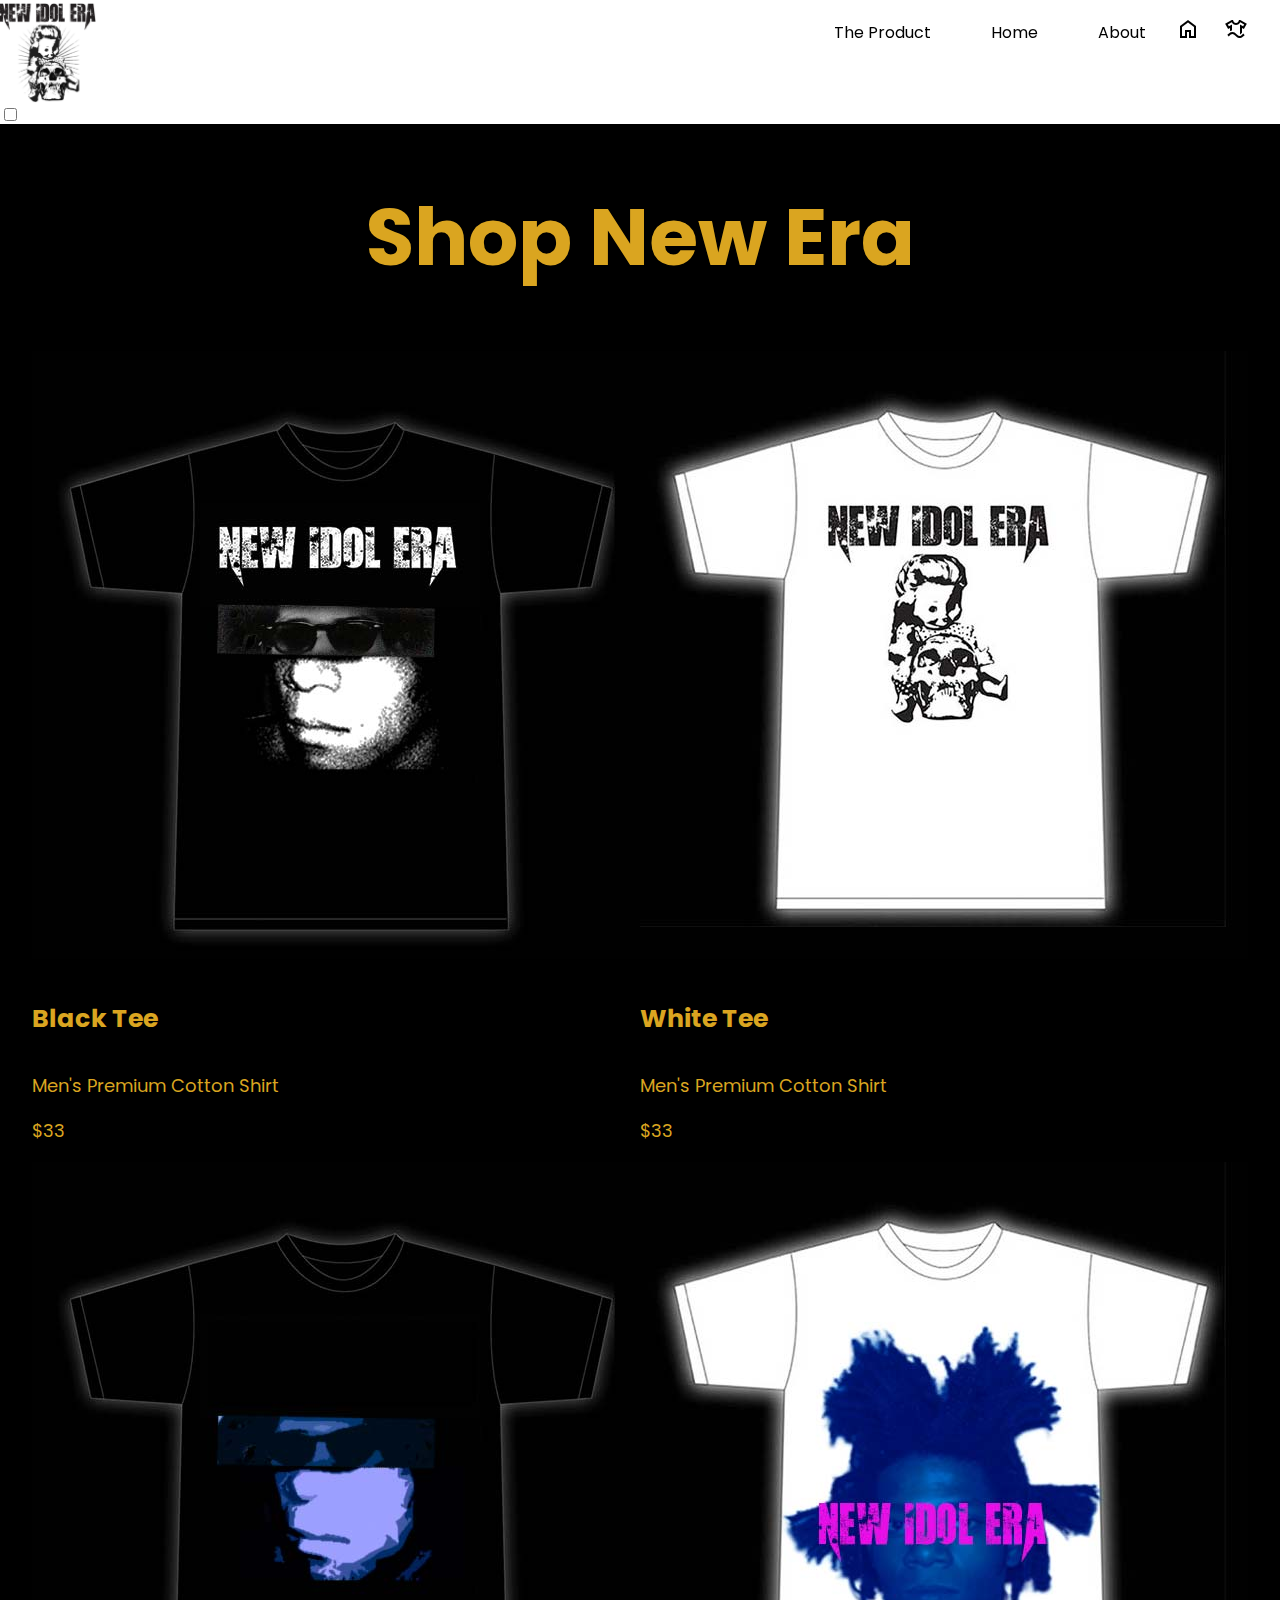
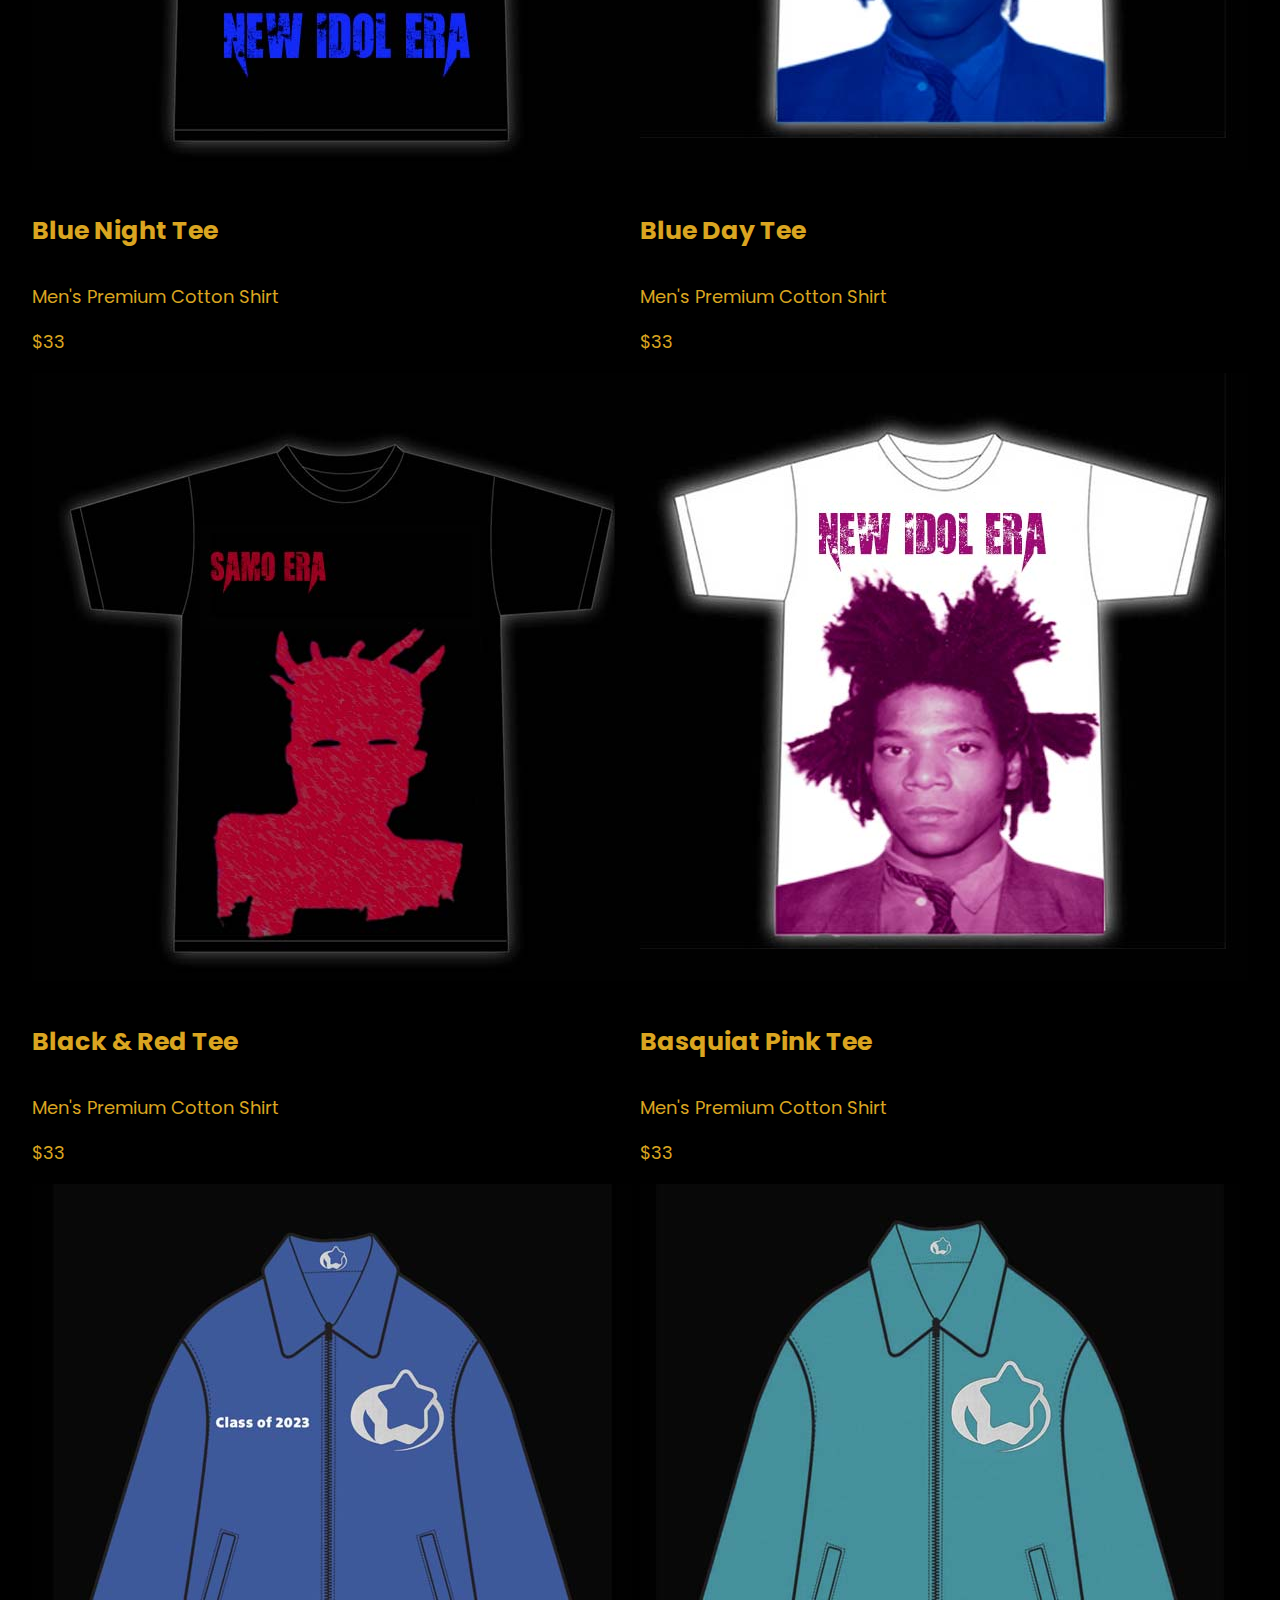
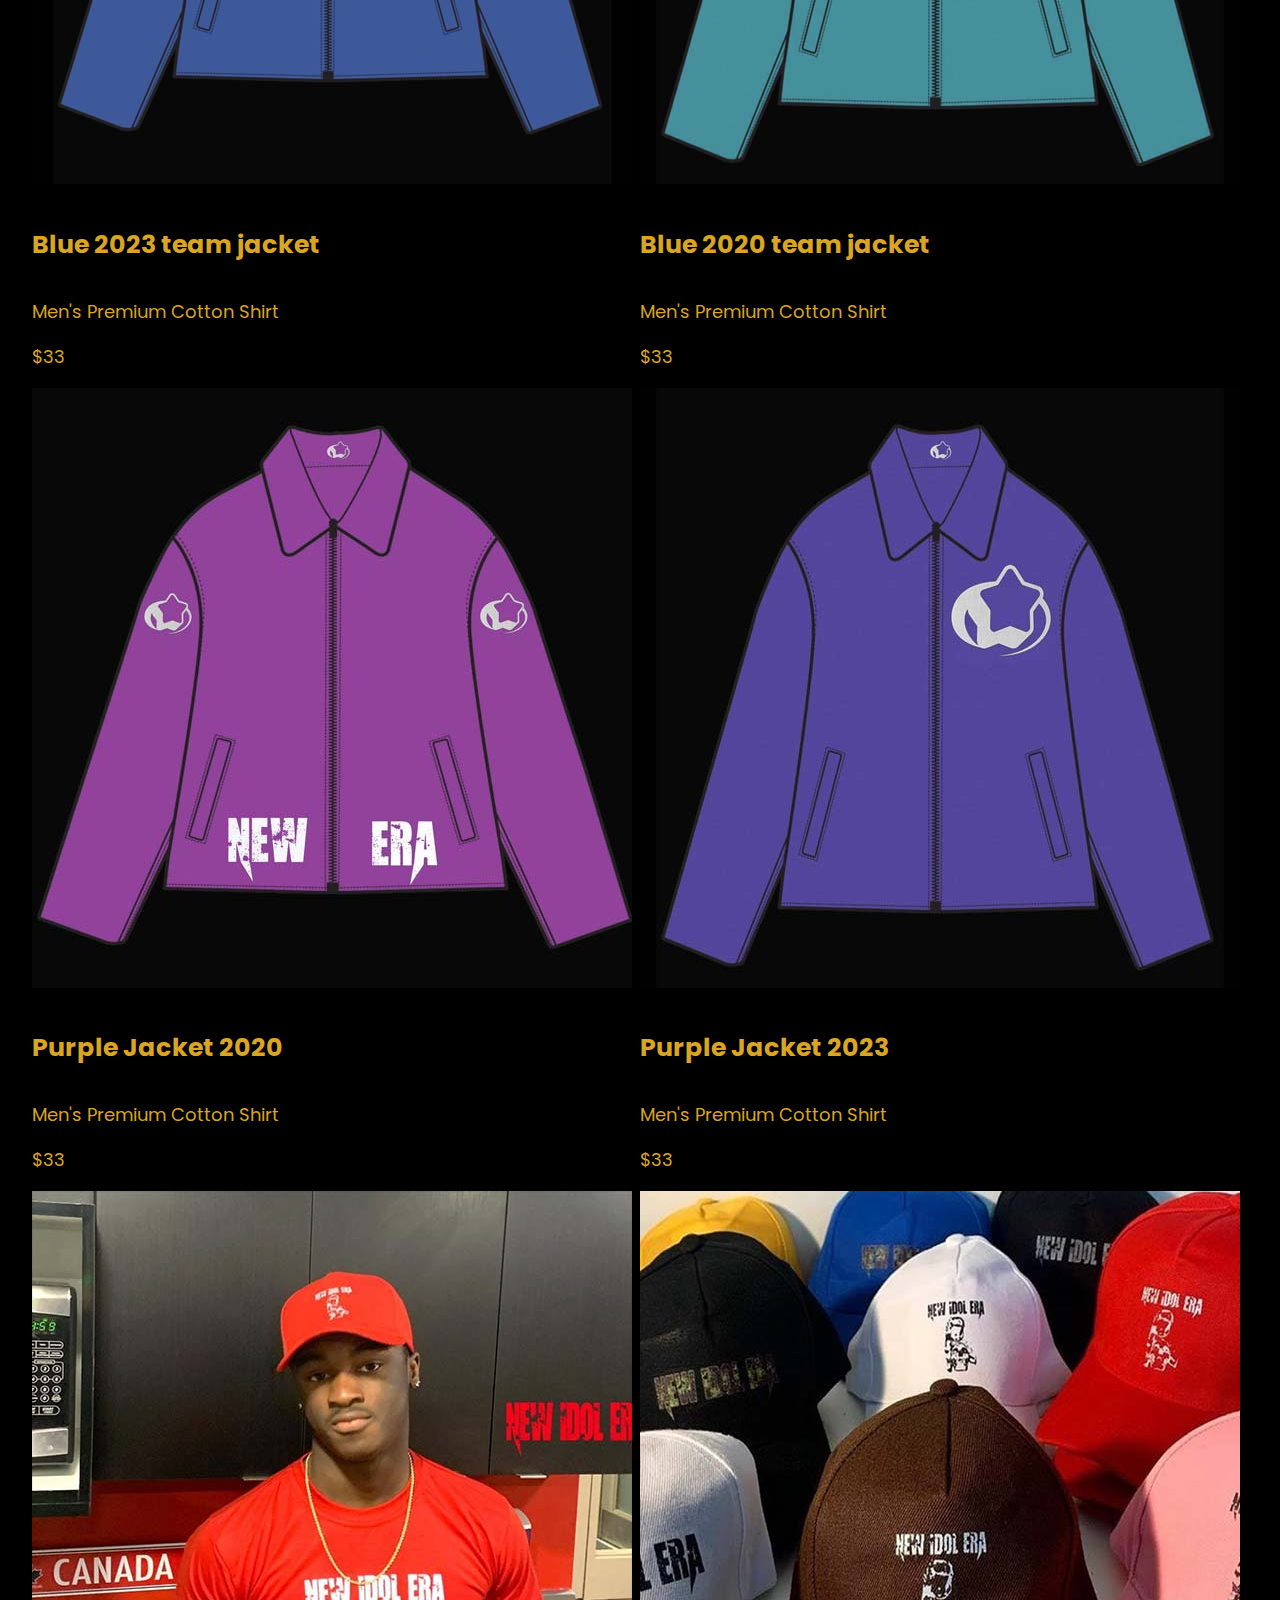
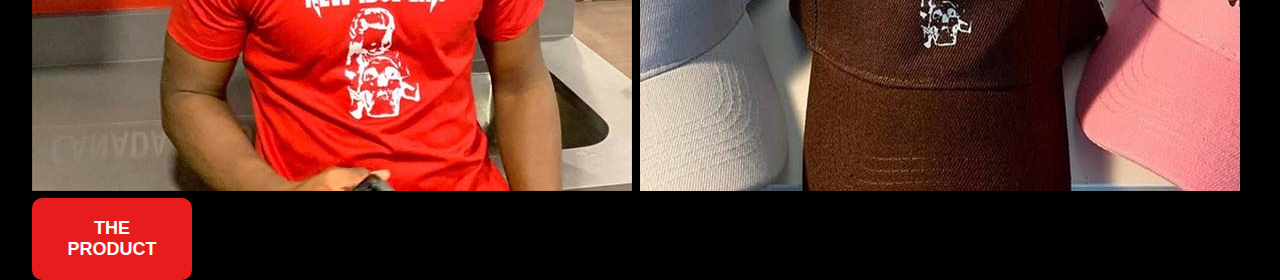
<file: index.html>
<!DOCTYPE html>
<html lang="en">
<head>
  <meta charset="UTF-8">
  <meta http-equiv="X-UA-Compatible" content="IE=edge">
  <meta name="viewport" content="width=device-width, initial-scale=1.0">
  <link rel="stylesheet" href="https://fonts.googleapis.com/css2?family=Material+Symbols+Outlined:opsz,wght,FILL,GRAD@48,400,0,0" />

  <link rel="stylesheet" href="style.css">
  <title>Document</title>
</head>

<header class="header">
  <a href="#" class="logo"></a>
  <img src="img/logo.jpg" alt="logo">
  <input class="side-menu" type="checkbox" id="side-menu"/>
  <label class="hamb" for="side-menu"><span class="hamb-line"></span></label>

  <nav class="nav">
    <ul class="menu">
      <li><a href="product.html">The Product</a></li>
      <li><a href="index.html">Home</a></li>
      <li><a href="about.html">About</a></li>
    </ul>
    <div><span class="material-symbols-outlined">
      home
      <span class="material-symbols-outlined">
        laundry
        </span>
      </span></div>
  </nav>
</header>

<main class="content">
  <h1>Shop New Era</h1>

  

 <section id="t-shirt" class="t-shirt">
  <div class="price-section">
    <article>
      <img src="img/basquiat-black.jpg" alt="">
      <h4>Black Tee</h4>
      <p>Men's Premium Cotton Shirt</p>
      <p>$33</p>
    </article>

        <article>
          <img src="img/OG-white.jpg" alt="">
          <h4>White Tee</h4>
          <p>Men's Premium Cotton Shirt</p>
          <p>$33</p>
        </article>

            <article>
              <img src="img/basquiat-black-blue-1.jpg" alt="">
              <h4> Blue Night Tee </h4>
              <p>Men's Premium Cotton Shirt</p>
              <p>$33</p>
            </article>


                <article>
                  <img src="img/basquiat-blue-pink.jpg" alt="">
                  <h4>Blue Day Tee</h4>
                  <p>Men's Premium Cotton Shirt</p>
                  <p>$33</p>
                </article>
               

                    <article>
                      <img src="img/basquiat-black-red.jpg" alt="">
                      <h4>Black & Red Tee</h4>
                      <p>Men's Premium Cotton Shirt</p>
                      <p>$33</p>
                    </article>

                        <article>
                          <img src="img/basquiat-pink.jpg" alt="">
                          <h4>Basquiat Pink Tee</h4>
                          <p>Men's Premium Cotton Shirt</p>
                          <p>$33</p>
                        </article>



                        <article>
                          <img src="img/jacket-01.jpg" alt="">
                          <h4>Blue 2023 team jacket</h4>
                          <p>Men's Premium Cotton Shirt</p>
                          <p>$33</p>
                        </article>
                        




                        <article>
                          <img src="img/jacket-05.jpg" alt="">
                          <h4>Blue 2020 team jacket</h4>
                          <p>Men's Premium Cotton Shirt</p>
                          <p>$33</p>
                        </article>



                        <article>
                          <img src="img/Jacket-02.jpg" alt="">
                          <h4> Purple Jacket 2020</h4>
                          <p>Men's Premium Cotton Shirt</p>
                          <p>$33</p>
                        </article>



                        <article>
                          <img src="img/Jacket-03.jpg" alt="">
                          <h4>Purple Jacket 2023</h4>
                          <p>Men's Premium Cotton Shirt</p>
                          <p>$33</p>
                        </article>

                        <article>
                          <img src="img/model-pic.jpg" alt="">
                          
                        </article>
                        
                        
                        <article>
                          <img src="img/caps.jpg" alt="">
                          
                          
                        </article>





                          <title>Glow Shadow Hover Button</title>
                          <a href="product.html" class="btn">The product</a>

                          

      </div>
    </section>
</main>
<footer>
  
</footer>
</file>
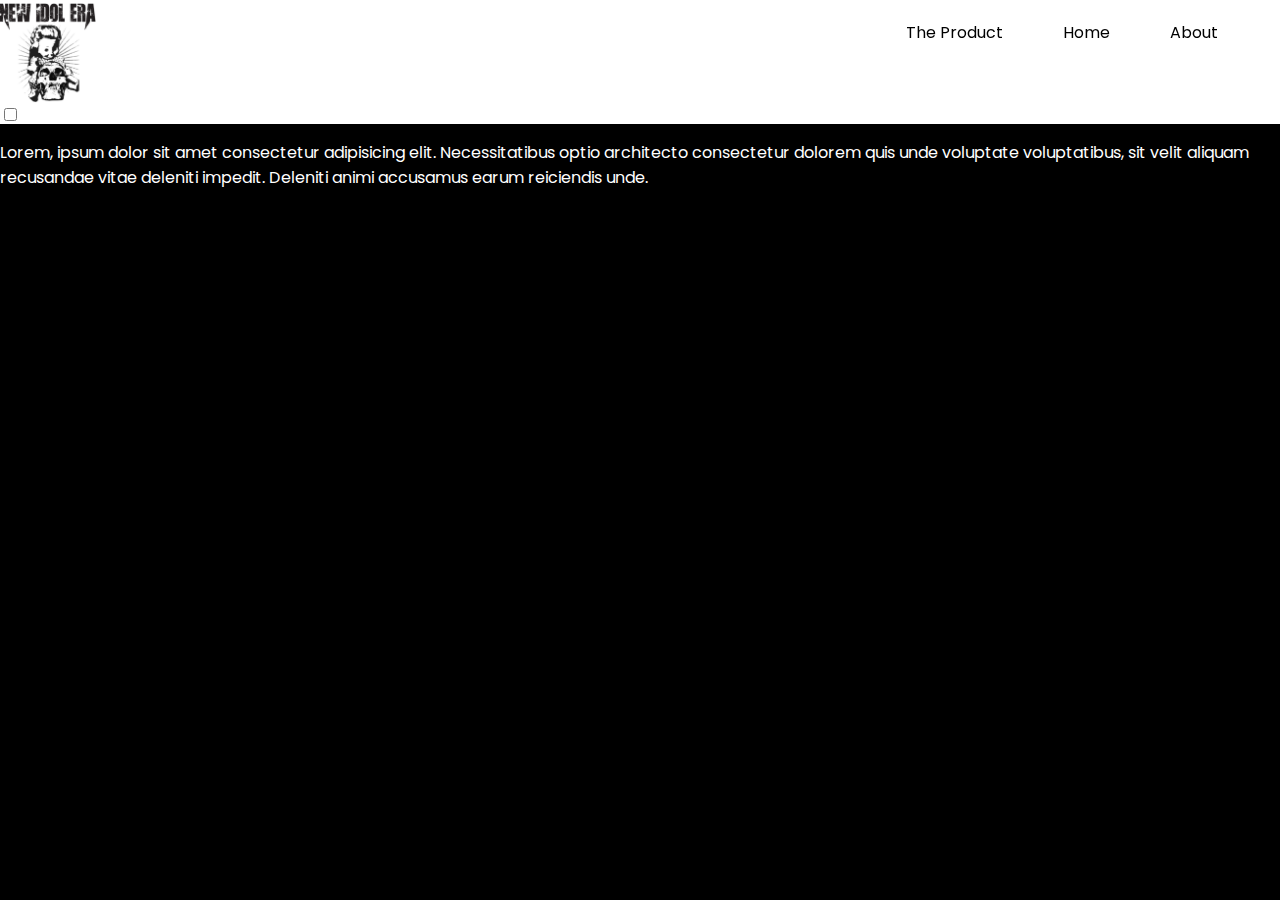
<file: about.html>
<!DOCTYPE html>
<html lang="en">
<head>
  <meta charset="UTF-8">
  <meta http-equiv="X-UA-Compatible" content="IE=edge">
  <meta name="viewport" content="width=device-width, initial-scale=1.0">

  <link rel="stylesheet" href="style.css">
  <title>Document</title>
</head>

<header class="header">
  <a href="#" class="logo"></a>
  <img src="img/logo.jpg" alt="logo">
  
  
  
  <input class="side-menu" type="checkbox" id="side-menu"/>
  <label class="hamb" for="side-menu"><span class="hamb-line"></span></label>
  
  <nav class="nav">
    <ul class="menu">
      <li><a href="product.html">The Product</a></li>
      <li><a href="index.html">Home</a></li>
      <li><a href="about.html">About</a></li>
    </ul>
  </nav>
</header>

<body>
  <main>
    <p class="about-product">Lorem, ipsum dolor sit amet consectetur adipisicing elit. Necessitatibus optio architecto consectetur dolorem quis unde voluptate voluptatibus, sit velit aliquam recusandae vitae deleniti impedit. Deleniti animi accusamus earum reiciendis unde.</p>
    </section>
    </main>
</body>
</file>
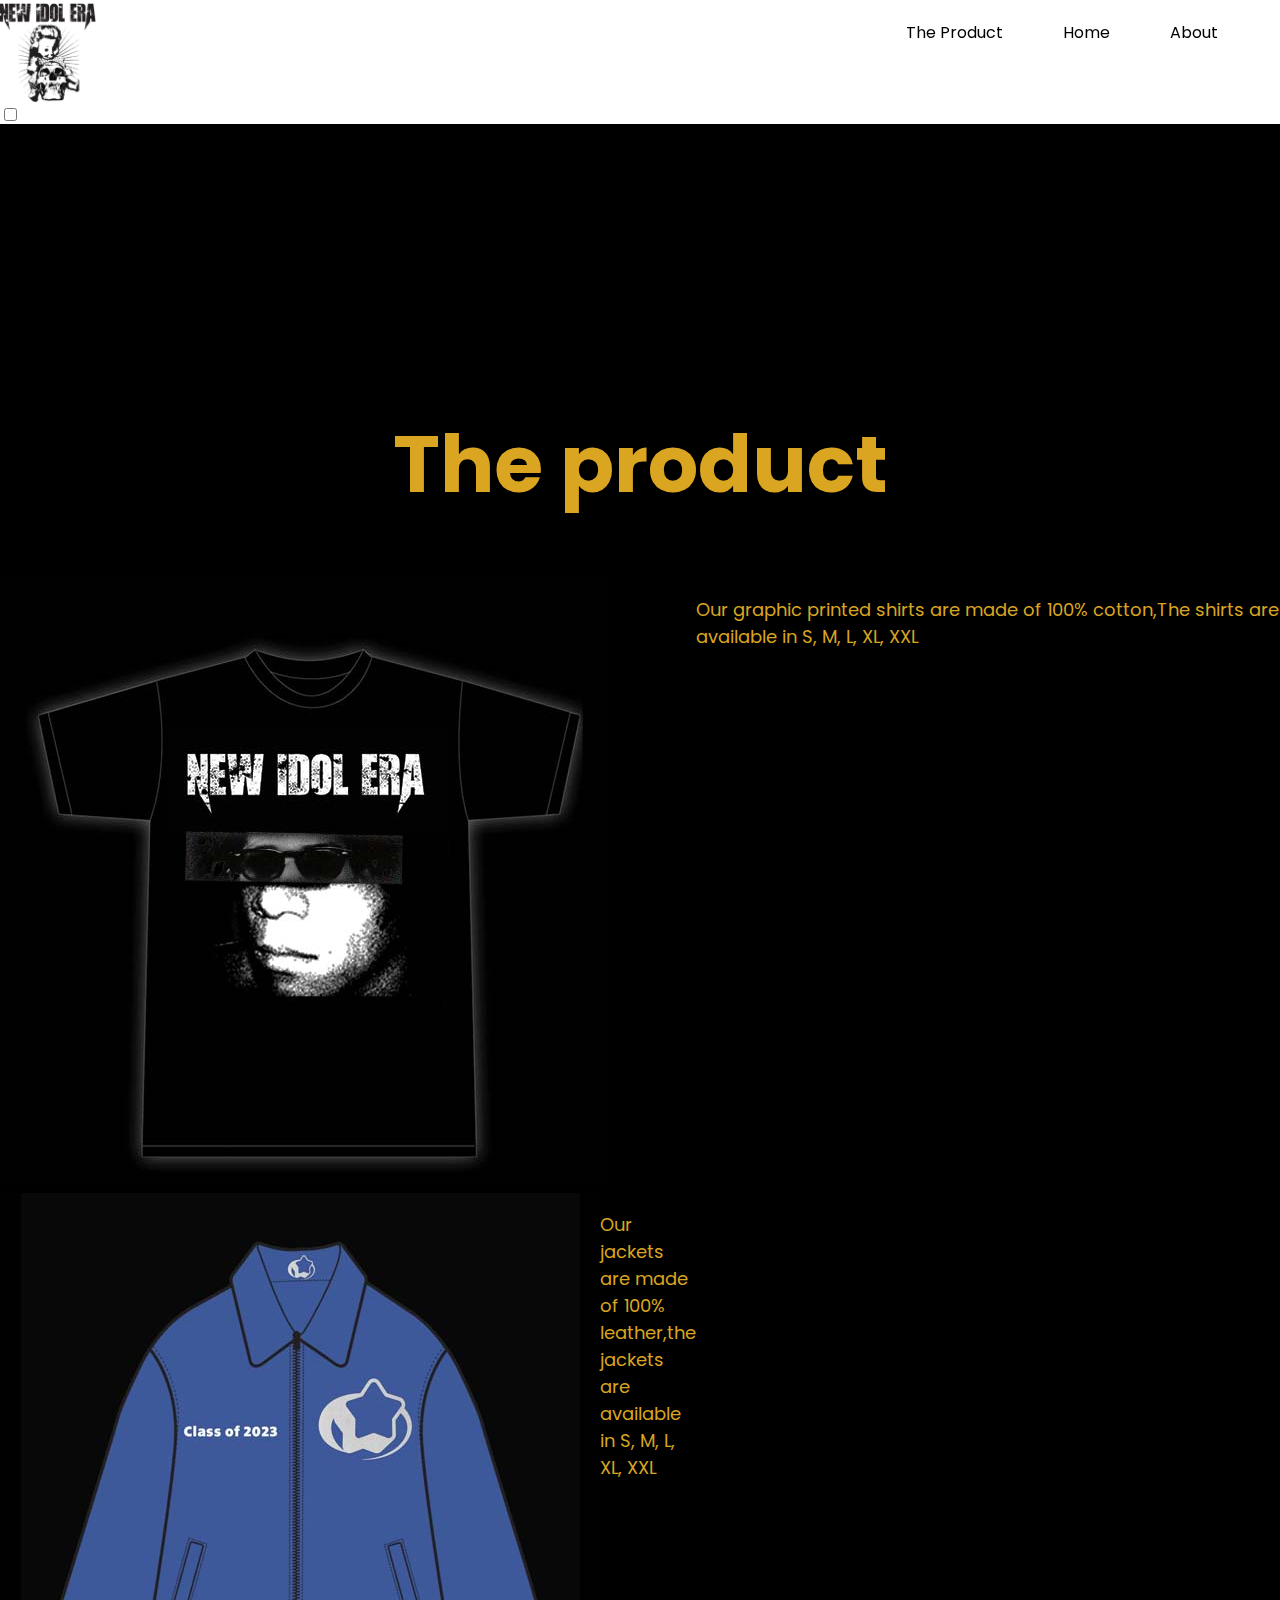
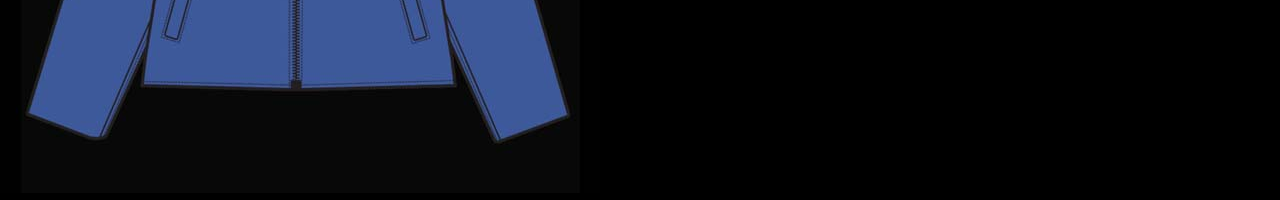
<file: product.html>
<!DOCTYPE html>
<html lang="en">
<head>
  <meta charset="UTF-8">
  <meta http-equiv="X-UA-Compatible" content="IE=edge">
  <meta name="viewport" content="width=device-width, initial-scale=1.0">

  <link rel="stylesheet" href="style.css">
  <title>Document</title>
</head>

<header class="header">
  <a href="#" class="logo"></a>
  <img src="img/logo.jpg" alt="logo">
  
  
  <input class="side-menu" type="checkbox" id="side-menu"/>
  <label class="hamb" for="side-menu"><span class="hamb-line"></span></label>
  
  <nav class="nav">
    <ul class="menu">
      <li><a href="product.html">The Product</a></li>
      <li><a href="index.html">Home</a></li>
      <li><a href="about.html">About</a></li>
    </ul>
  </nav>
</header>
  <h1>The product</h1>
  <main class="content">
    <h1>The product</h1>
  
  
   <section id="t-shirt" class="t-shirt">
    <div class="price-section">
      <article>
        <img src="img/basquiat-black.jpg" alt="">
      </article>
      <p> Our graphic printed shirts are made of 100% cotton,The shirts are available in S, M, L, XL, XXL</p>

      





      <section id="t-shirt" class="t-shirt">
        <div class="price-section">
          <article>
            <img src="img/jacket-01.jpg" alt="">
          </article>

      <p> Our jackets are made of 100% leather,the jackets are available in S, M, L, XL, XXL   </p>
</file>
<file: style.css>
@import url("https://fonts.googleapis.com/css2?family=Poppins:wght@400;700&display=swap");
:root{
  --font-size-sm: clamp(0.8rem, 0.17vw + 0.76rem, 0.89rem);
  --font-size-base: clamp(1rem, 0.34vw + 0.91rem, 1.19rem);
  --font-size-md: clamp(1.25rem, 0.61vw + 1.1rem, 1.58rem);
  --font-size-lg: clamp(1.56rem, 1vw + 1.31rem, 2.11rem);
  --font-size-xl: clamp(1.95rem, 1.56vw + 1.56rem, 2.81rem);
  --font-size-xxl: clamp(2.44rem, 2.38vw + 1.84rem, 3.75rem);
--font-size-xxxl: clamp(3.05rem, 3.54vw + 2.16rem, 5rem);
}

*, *::before, *::after {
  box-sizing: border-box;
}

h1 {
  font-size: var(--font-size-xxxl);
}

h2 {
  font-size: var(--font-size-xxl);
}

h3 {
  font-size: var(--font-size-xl);
}

h4 {
  font-size: var(--font-size-md);
}
body{
  background-color: #000000;
  font-family: "Poppins", sans-serif;
  margin: 0;
}





.content {
  height: 600px;
  min-width: 500px;
  display: grid;
  place-items: center;
  color: goldenrod;
  margin: auto;
}


.header {
  background-color: #ffffff;
  top: 0;
  width: 100%;
  display: flex;
  flex-direction: column;
  align-items:flex-start;
  
  
}

header img {
  width: 6rem;
}



.nav {
  width: 100%;
  height: 200%;
  position: fixed;
  max-height: 10px;
  padding: 2rem;
}

.menu {
  list-style: none;
  padding: 0;
}

.menu a {
  display: block;
  padding: 1.875em;
  color: #000000;
  text-decoration: none;
}

.menu a:hover {
  background-color: #85888C;
}

/* .The-product-button {
   ;

} */

.price-section {
  display: grid;
  grid-template-columns: 1fr;
}


/* Responsiveness */
@media (min-width: 48em) {
  header {
    display: flex;
    justify-content: space-between;
    align-items: center;
  }

  
  .nav {
    display: flex;
    justify-content: flex-end;
    align-items: center;
  }
  
  .menu {
    display: flex;
  }
  
  .menu a:hover {
    background-color: transparent;
    color: #85888C;
  }

  .price-section {
    grid-template-columns: 1fr 1fr;
  }


}


.t-shirt p, .trending-page-now p{
    font-size: 18px;
}

.image-price, .trending-shirt-price{
    height: 460px;
    
    width: 32.7%;
    display: flex;
    flex-direction: column;
}
.image-price img, .trending-shirt-price img{
    width: 100%;
    height: 100%;
    object-fit: cover;
}



.btn{
  font-family: 'Franklin Gothic Medium', 'Arial Narrow', Arial, sans-serif;
  font-size: 18px;
  font-weight: bold;
  background: #e71c1c;
  width: 160px;
  padding: 20px;
  text-align: center;
  text-decoration: none;
  text-transform: uppercase;
  color: #ffffff;
  border-radius: 10px;
  cursor: pointer;
  box-shadow: 0 0 10px rgba(0, 0, 0, 0.1);
  -webkit-transition-duration: 0.3s;
  transition-duration: 0.3s;
  -webkit-transition-property: box-shadow, transform;
  transition-property: box-shadow, transform;
}

.btn:hover, .btn:focus, .btn:active{
  box-shadow: 0 0 20px rgba(0, 0, 0, 0.5);
  -webkit-transform: scale(1.1);
  tranform: scale(1.1);
}



.about-product {
  color: #ffffff;
}
</file>
